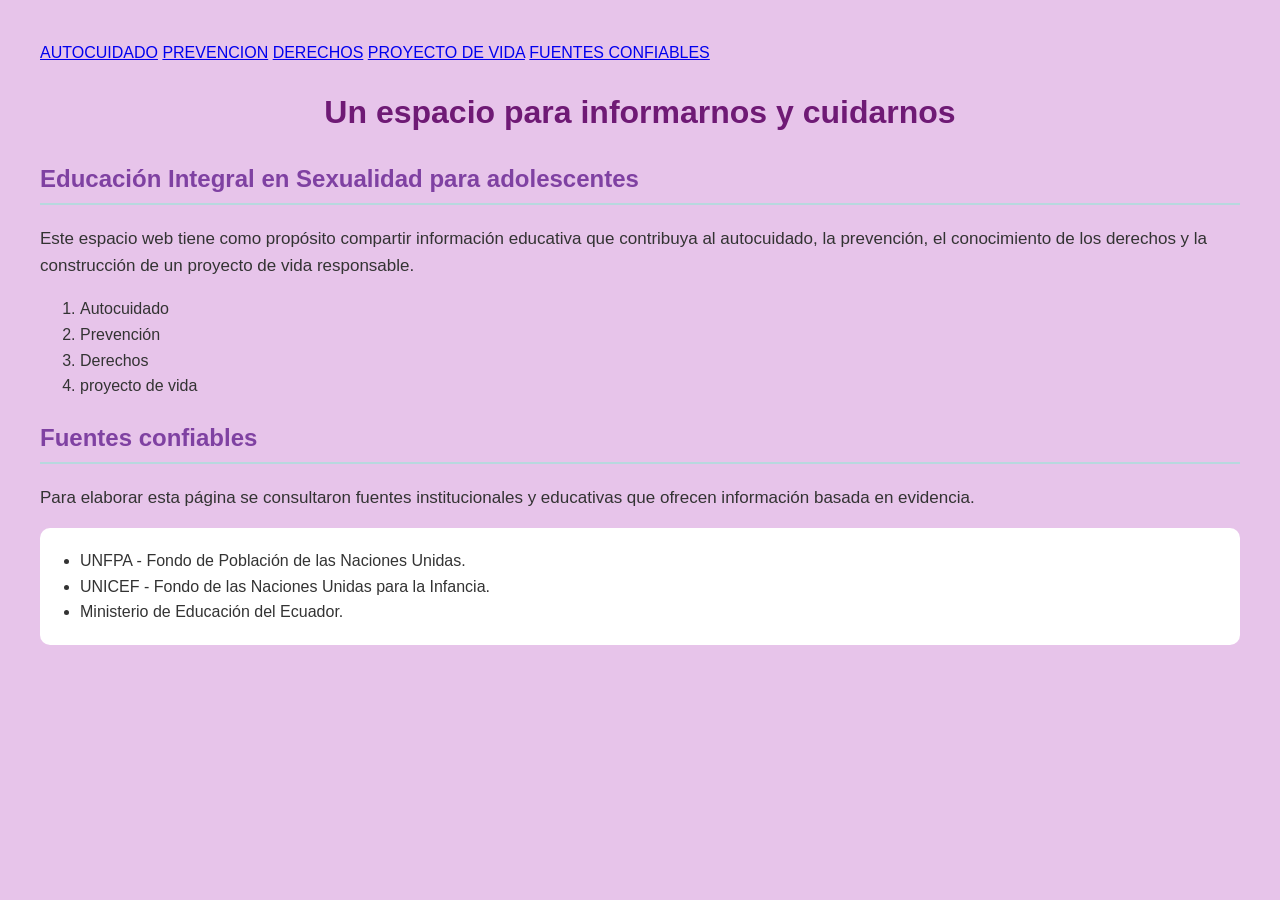
<file: index.html>
<!DOCTYPE html>
<html lang="es">

<head>
    <meta charset="UTF-8">
    <title>Un espacio para informarnos y cuidarnos</title>
    <link rel="stylesheet" href="estilos.css">
</head>

<body>
    <nav>
        <a href="autocuidado.html">AUTOCUIDADO</a>
        <a href="prevencion.html">PREVENCION</a>
        <a href="derechos.html">DERECHOS</a>
        <a href="proyecto de vida.html">PROYECTO DE VIDA</a>
        <a href="fuentes confiables.html">FUENTES CONFIABLES</a>
    </nav>

    <h1>Un espacio para informarnos y cuidarnos</h1>

    <h2>Educación Integral en Sexualidad para adolescentes</h2>

    <p>
        Este espacio web tiene como propósito compartir información educativa
        que contribuya al autocuidado, la prevención, el conocimiento de los
        derechos y la construcción de un proyecto de vida responsable.
    </p>
<ol>
    <li>Autocuidado</li>
    <li>Prevención</li>
    <li>Derechos</li>
    <li>proyecto de vida</li>

</ol>

    <h2>Fuentes confiables</h2>

    <p>
        Para elaborar esta página se consultaron fuentes institucionales
        y educativas que ofrecen información basada en evidencia.
    </p>

    <ul>
        <li>UNFPA - Fondo de Población de las Naciones Unidas.</li>
        <li>UNICEF - Fondo de las Naciones Unidas para la Infancia.</li>
        <li>Ministerio de Educación del Ecuador.</li>
    </ul>

</body>

</html>
</file>
<file: estilos.css>
body {
    font-family: Arial, sans-serif;
    background-color: #e7c4ea;
    color: #333333;
    margin: 40px;
    line-height: 1.6;
}

h1 {
    text-align: center;
    color: #6f1a75;
}

h2 {
    color: #7f41a2;
    border-bottom: 2px solid #b8d8de;
    padding-bottom: 5px;
}

p {
    font-size: 17px;
}

ul {
    background-color: white;
    padding: 20px 40px;
    border-radius: 10px;
}
</file>
